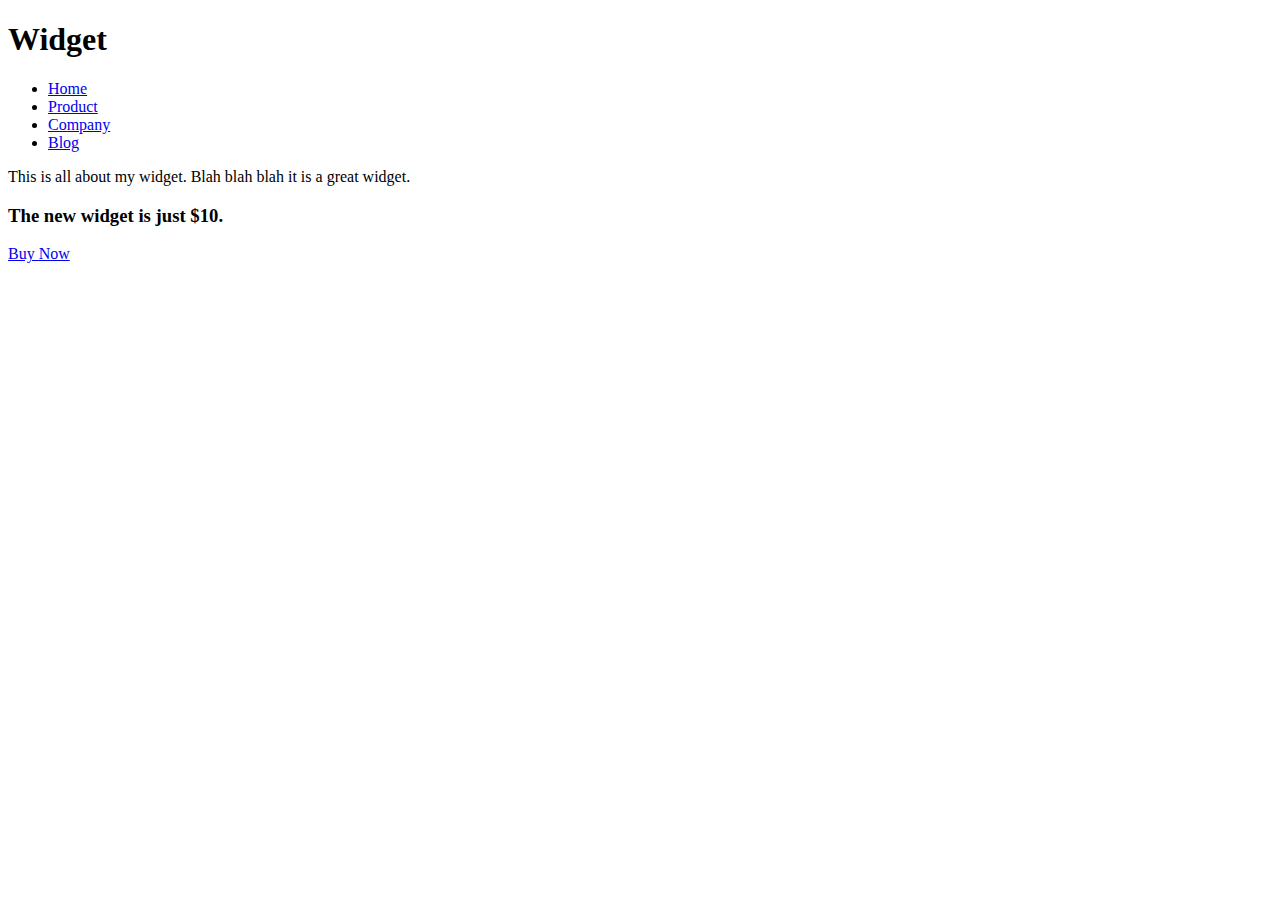
<file: widget.html>
<!DOCTYPE html>
<html>
	<head>
		<title>Widget, Inc.</title>
		<link rel=“stylesheet” type=“text/css” href=“css/style.css”
	</head>
	<body>
		<div id=“wrapper”>
			<div id=“header”>
			<h1>Widget</h1>
			<ul id=“nav”>
				<li><a href=“index.html”>Home</a></li>
				<li><a href=“#”>Product</a></li>
				<li><a href=“#”>Company</a></li>
				<li><a href=“#”>Blog</a></li>
			</ul>
		</div>
		<div id=“content”>
			<div id=“about”>
				<p>This is all about my widget.  Blah blah blah it is a great widget.</p>
				<div id=“cat”>
					<h3 id=“just_10”>The new widget is just $10.</h3>
					<a href=“#” id=“buy_now”>Buy Now</a>
			
			</div>
		</div>
	</div>

	</body>

</html>
</file>
